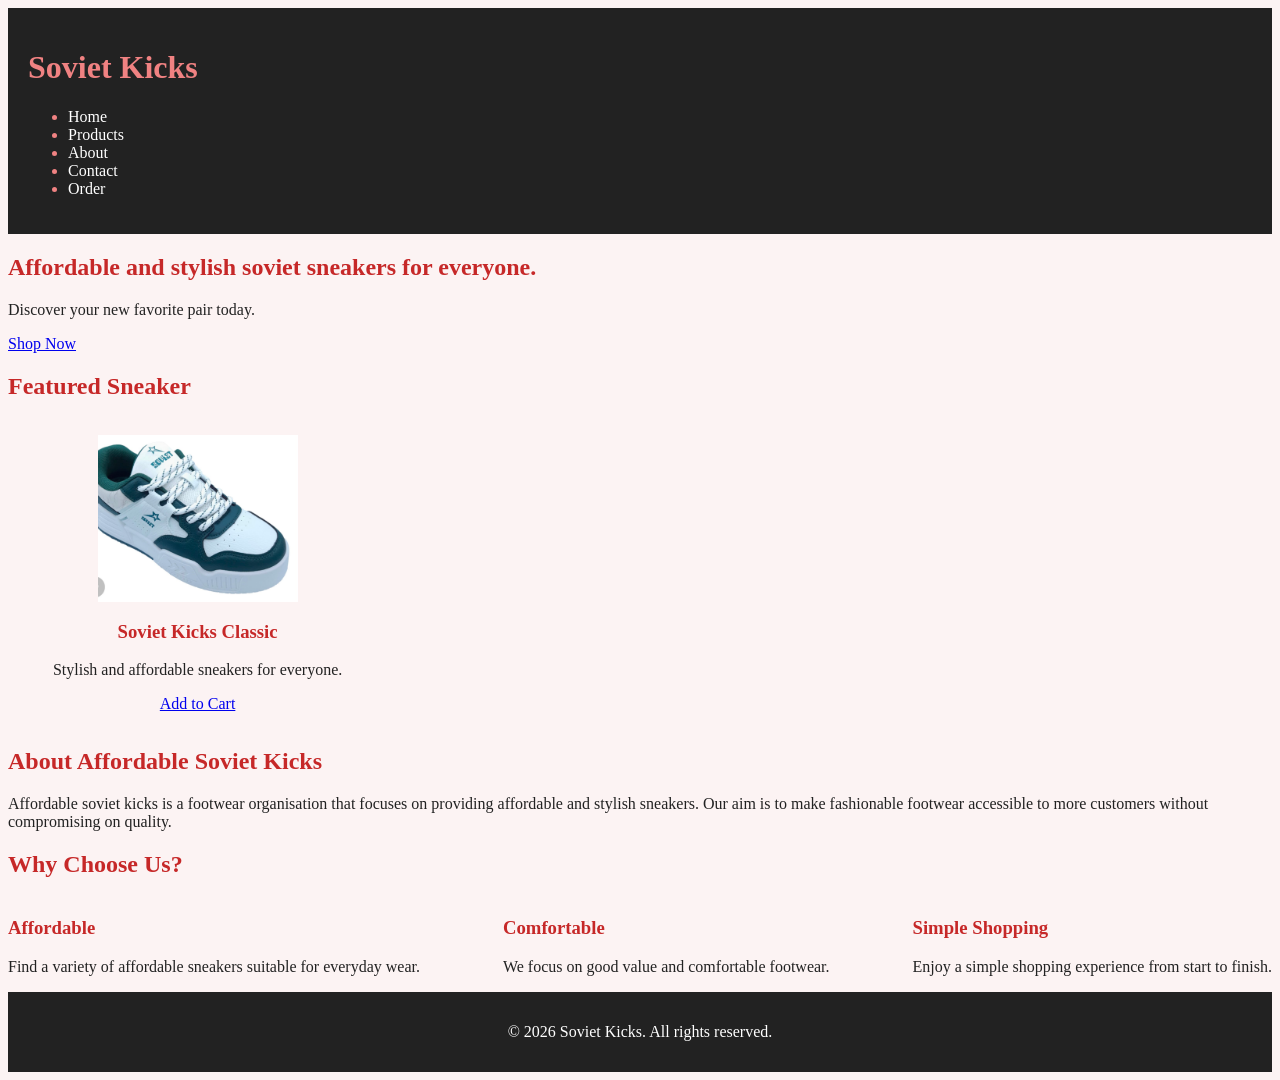
<file: index.html>
<!DOCTYPE html>
<html lang="en">
<head>
    <meta charset="UTF-8">
    <meta name="viewport" content="width=device-width, initial-scale=1.0">
    <title>Home | Soviet Kicks</title>
    <link rel="stylesheet" href="css/style.css">
</head>
<body>

    <header>
        <div class="container header-box">
            <h1 class="logo">Soviet Kicks</h1>
            <nav>
                <ul>
                    <li><a href="index.html">Home</a></li>
                    <li><a href="products.html">Products</a></li>
                    <li><a href="about.html">About</a></li>
                    <li><a href="contact.html">Contact</a></li>
                    <li><a href="order.html">Order</a></li>
                </ul>
            </nav>
        </div>
    </header>

    <section class="hero">
        <div class="container">
            <h2>Affordable and stylish soviet sneakers for everyone.</h2>
            <p>Discover your new favorite pair today.</p>
            <a href="products.html" class="btn">Shop Now</a>
        </div>
    </section>

    <section class="section-padding">
        <div class="container">
            <h2 class="section-title">Featured Sneaker</h2>
            <div class="product-box">
                <img src="images/soviet-kicks.jpg.jpeg" alt="Soviet Kicks Classic Sneaker">
                <h3>Soviet Kicks Classic</h3>
                <p>Stylish and affordable sneakers for everyone.</p>
                <a href="order.html" class="btn">Add to Cart</a>
            </div>
        </div>
    </section>

    <section class="section-padding bg-white">
        <div class="container">
            <h2 class="section-title">About Affordable Soviet Kicks</h2>
            <p>Affordable soviet kicks is a footwear organisation that focuses on providing affordable and stylish sneakers. Our aim is to make fashionable footwear accessible to more customers without compromising on quality.</p>
        </div>
    </section>

    <section class="section-padding">
        <div class="container">
            <h2 class="section-title">Why Choose Us?</h2>
            <div class="flex-row">
                <div class="feature-box">
                    <h3>Affordable</h3>
                    <p>Find a variety of affordable sneakers suitable for everyday wear.</p>
                </div>
                <div class="feature-box">
                    <h3>Comfortable</h3>
                    <p>We focus on good value and comfortable footwear.</p>
                </div>
                <div class="feature-box">
                    <h3>Simple Shopping</h3>
                    <p>Enjoy a simple shopping experience from start to finish.</p>
                </div>
            </div>
        </div>
    </section>

    <footer>
        <div class="container">
            <p>&copy; 2026 Soviet Kicks. All rights reserved.</p>
        </div>
    </footer>

</body>
</html>
</file>
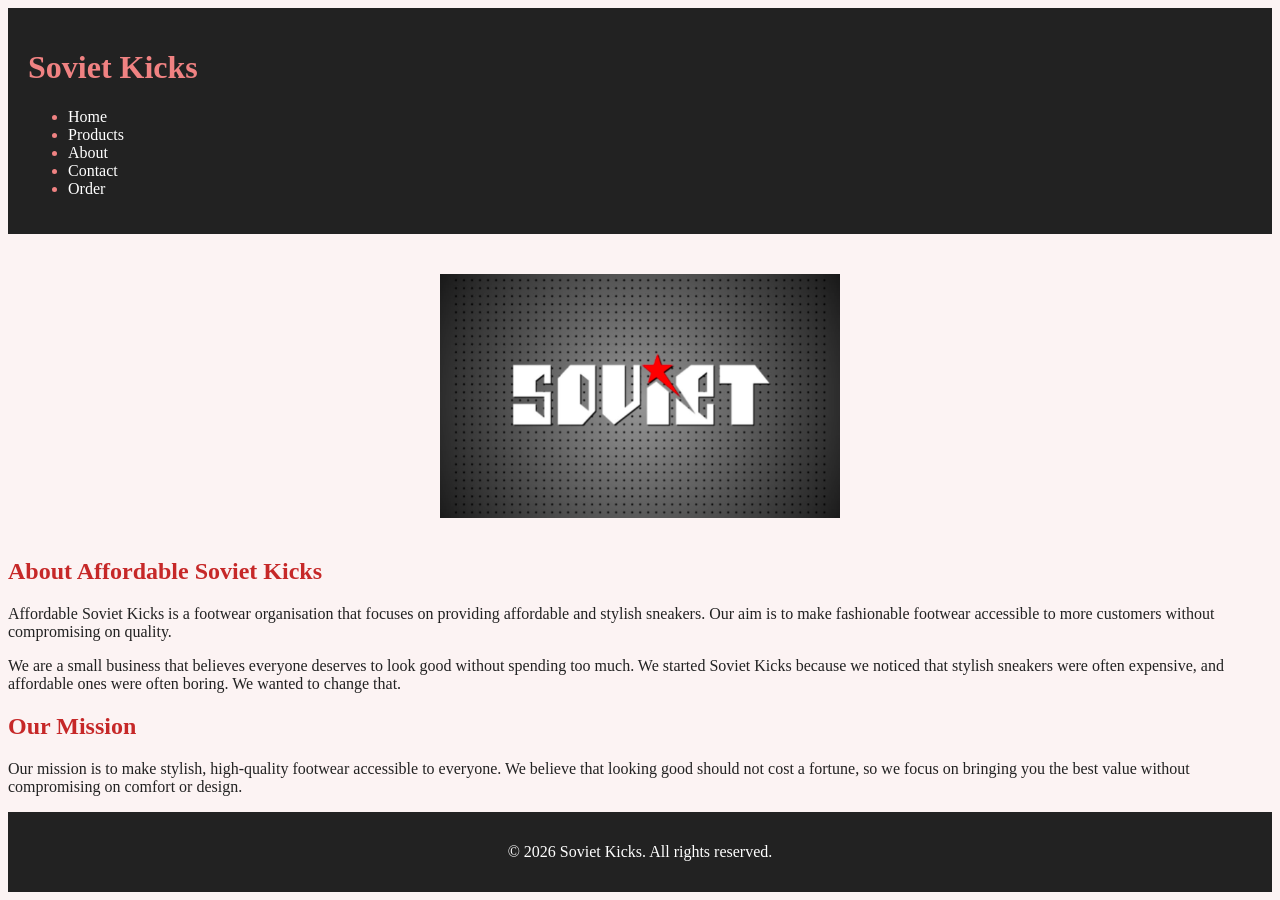
<file: about.html>
<!DOCTYPE html>
<html lang="en">
<head>
    <meta charset="UTF-8">
    <meta name="viewport" content="width=device-width, initial-scale=1.0">
    <title>About Us | Soviet Kicks</title>
    <link rel="stylesheet" href="css/style.css">
</head>
<body>

    <header>
        <div class="container header-box">
            <h1 class="logo">Soviet Kicks</h1>
            <nav>
                <ul>
                    <li><a href="index.html">Home</a></li>
                    <li><a href="products.html">Products</a></li>
                    <li><a href="about.html">About</a></li>
                    <li><a href="contact.html">Contact</a></li>
                    <li><a href="order.html">Order</a></li>
                </ul>
            </nav>
        </div>
    </header>

    <section class="section-padding">
        <div class="container">
            
            <!-- Logo -->
            <div class="about-logo">
                <img src="images/SOVIET.jpeg" alt="Soviet Kicks Logo">
            </div>

            <!-- About Content -->
            <h2 class="section-title">About Affordable Soviet Kicks</h2>
            <p>Affordable Soviet Kicks is a footwear organisation that focuses on providing affordable and stylish sneakers. Our aim is to make fashionable footwear accessible to more customers without compromising on quality.</p>
            <p>We are a small business that believes everyone deserves to look good without spending too much. We started Soviet Kicks because we noticed that stylish sneakers were often expensive, and affordable ones were often boring. We wanted to change that.</p>

            <!-- Mission Section -->
            <h2 class="section-title">Our Mission</h2>
            <p>Our mission is to make stylish, high-quality footwear accessible to everyone. We believe that looking good should not cost a fortune, so we focus on bringing you the best value without compromising on comfort or design.</p>

        </div>
    </section>

    <footer>
        <div class="container">
            <p>&copy; 2026 Soviet Kicks. All rights reserved.</p>
        </div>
    </footer>

</body>
</html>                                                                                                                                                                                                                                                                                                                                                                                                                                                                                                                                                                                                                                                                                                                                                                                                                                                                                                                                                                                                                                                                                                                                                                                                              <!DOCTYPE html>
</file>
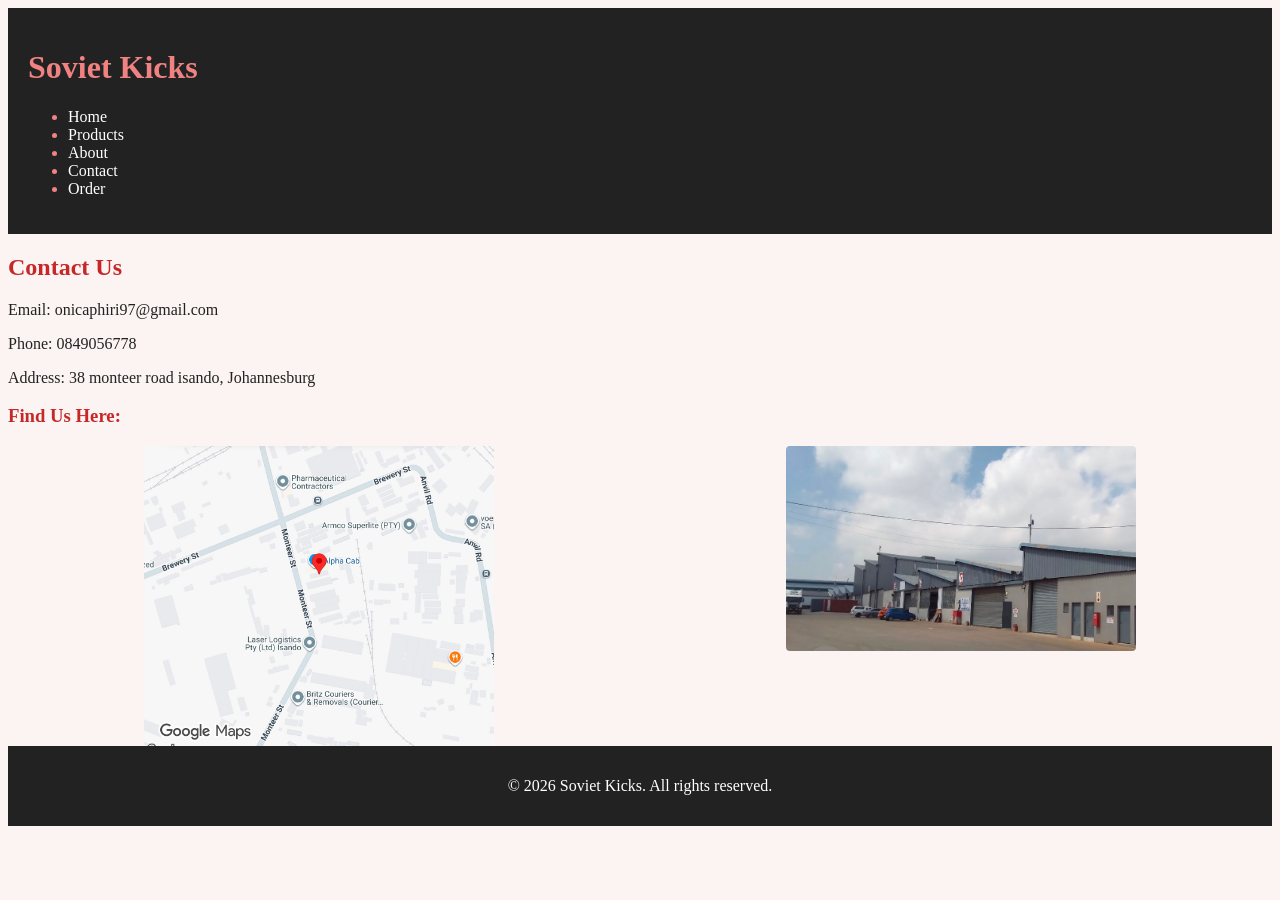
<file: contact.html>
<!DOCTYPE html>
<html lang="en">
<head>
    <meta charset="UTF-8">
    <meta name="viewport" content="width=device-width, initial-scale=1.0">
    <title>Contact Us | Soviet Kicks</title>
    <link rel="stylesheet" href="css/style.css">
</head>
<body>

    <header>
        <div class="container header-box">
            <h1 class="logo">Soviet Kicks</h1>
            <nav>
                <ul>
                    <li><a href="index.html">Home</a></li>
                    <li><a href="products.html">Products</a></li>
                    <li><a href="about.html">About</a></li>
                    <li><a href="contact.html">Contact</a></li>
                    <li><a href="order.html">Order</a></li>
                </ul>
            </nav>
        </div>
    </header>

           <section class="section-padding">
        <div class="container">
            <h2 class="section-title">Contact Us</h2>
            <p>Email: onicaphiri97@gmail.com</p>
            <p>Phone: 0849056778</p>
            <p>Address: 38 monteer road isando, Johannesburg</p>
            <h3>Find Us Here:</h3>
            <div class="flex-row">
                <div class="map-box">
                    <img src="images/map 1.jpeg" alt="Store Location Map 1">
                </div>
                <div class="map-box">
                    <img src="images/map 2.jpeg" alt="Store Location Map 2">
                </div>
            </div>
        </div>
    </section>
        </div>
    </section>

    <footer>
        <div class="container">
            <p>&copy; 2026 Soviet Kicks. All rights reserved.</p>
        </div>
    </footer>

</body>
</file>
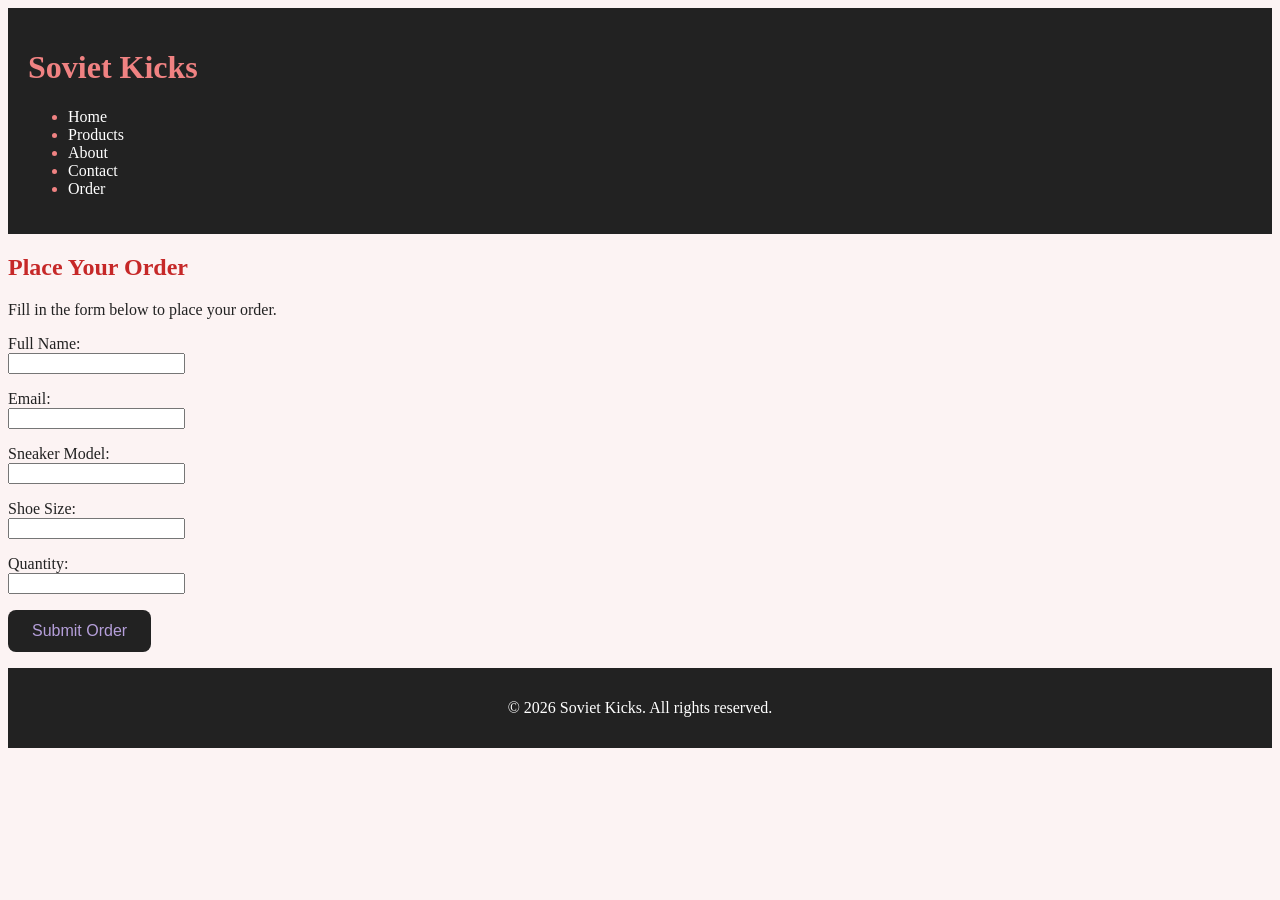
<file: order.html>
<!DOCTYPE html>
<html lang="en">
<head>
    <meta charset="UTF-8">
    <meta name="viewport" content="width=device-width, initial-scale=1.0">
    <title>Order | Soviet Kicks</title>
    <link rel="stylesheet" href="css/style.css">
</head>
<body>

    <header>
        <div class="container header-box">
            <h1 class="logo">Soviet Kicks</h1>
            <nav>
                <ul>
                    <li><a href="index.html">Home</a></li>
                    <li><a href="products.html">Products</a></li>
                    <li><a href="about.html">About</a></li>
                    <li><a href="contact.html">Contact</a></li>
                    <li><a href="order.html">Order</a></li>
                </ul>
            </nav>
        </div>
    </header>

    <section class="section-padding">
        <div class="container">
            <h2 class="section-title">Place Your Order</h2>
            <p>Fill in the form below to place your order.</p>
            <form>
                <p><label>Full Name:</label><br><input type="text" name="name"></p>
                <p><label>Email:</label><br><input type="email" name="email"></p>
                <p><label>Sneaker Model:</label><br><input type="text" name="model"></p>
                <p><label>Shoe Size:</label><br><input type="text" name="size"></p>
                <p><label>Quantity:</label><br><input type="number" name="quantity"></p>
                <p><button type="submit" class="btn">Submit Order</button></p>
            </form>
        </div>
    </section>

    <footer>
        <div class="container">
            <p>&copy; 2026 Soviet Kicks. All rights reserved.</p>
        </div>
    </footer>

</body>
</html>
</file>
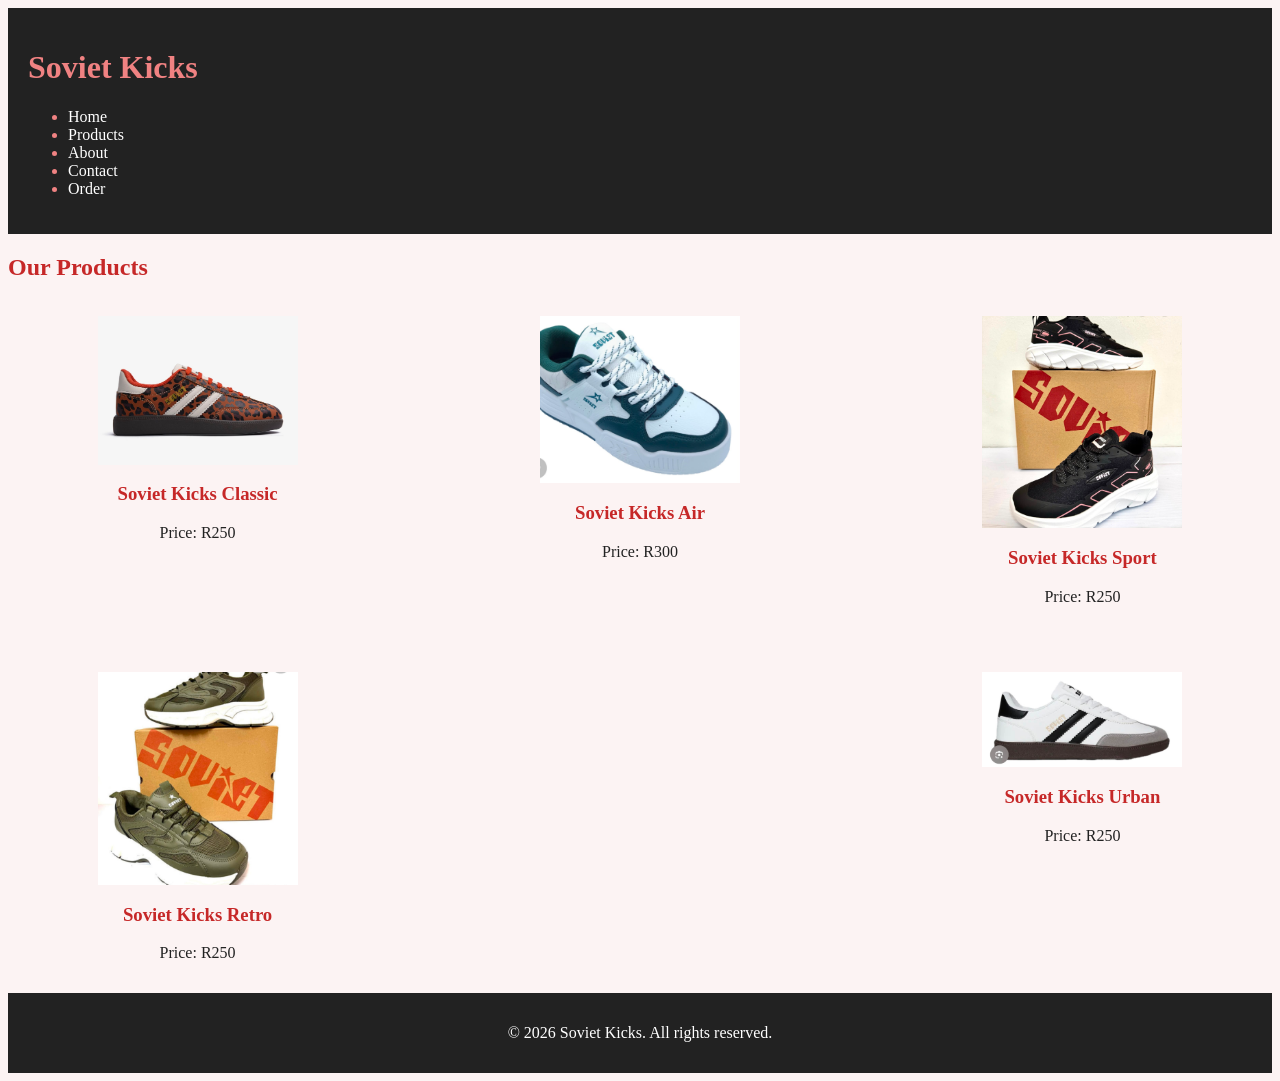
<file: products.html>
<!DOCTYPE html>
<html lang="en">
<head>
    <meta charset="UTF-8">
    <meta name="viewport" content="width=device-width, initial-scale=1.0">
    <title>Products | Soviet Kicks</title>
    <link rel="stylesheet" href="css/style.css">
</head>
<body>

    <header>
        <div class="container header-box">
            <h1 class="logo">Soviet Kicks</h1>
            <nav>
                <ul>
                    <li><a href="index.html">Home</a></li>
                    <li><a href="products.html">Products</a></li>
                    <li><a href="about.html">About</a></li>
                    <li><a href="contact.html">Contact</a></li>
                    <li><a href="order.html">Order</a></li>
                </ul>
            </nav>
        </div>
    </header>

    <section class="section-padding">
        <div class="container">
            <h2 class="section-title">Our Products</h2>
            <div class="flex-row">
                <div class="product-box">
                    <img src="images/SOV 9.jpeg" alt="Soviet Kicks Classic">
                    <h3>Soviet Kicks Classic</h3>
                    <p>Price: R250</p>
                </div>
                <div class="product-box">
                    <img src="images/soviet-kicks.jpg.jpeg" alt="Soviet Kicks Air">
                    <h3>Soviet Kicks Air</h3>
                    <p>Price: R300</p>
                </div>
                <div class="product-box">
                    <img src="images/SOVIE 5.jpeg" alt="Soviet Kicks Sport">
                    <h3>Soviet Kicks Sport</h3>
                    <p>Price: R250</p>
                </div>
                <div class="product-box">
                    <img src="images/SOVIE SH 4.jpeg" alt="Soviet Kicks Retro">
                    <h3>Soviet Kicks Retro</h3>
                    <p>Price: R250</p>
                </div>
                <div class="product-box">
                    <img src="images/SOVIET 6.jpeg" alt="Soviet Kicks Urban">
                    <h3>Soviet Kicks Urban</h3>
                    <p>Price: R250</p>
                </div>
            </div>
        </div>
    </section>

    <footer>
        <div class="container">
            <p>&copy; 2026 Soviet Kicks. All rights reserved.</p>
        </div>
    </footer>

</body>
</html>
</file>
<file: css/style.css>
.product-card {
    border: 2px solid #ddd;
    border-radius: 15px;
    padding: 20px;
    margin: 20px auto;
    max-width: 400px;
    text-align: center;
}

button {
    background-color: #222;
    color: rgb(181, 159, 218);
    border: none;
    padding: 12px 24px;
    border-radius: 8px;
    font-size: 16px;
    cursor: pointer;
}

body {
    background-color: #eb93931a;
    color: #222;
}

header {
    background-color: #222;
    color: rgb(240, 130, 130);
    padding: 20px;
}

nav a {
    color: white;
    text-decoration: none;
    margin-right: 15px;
}

h2, h3 {
    color: #c62828;
}

footer {
    background-color: #222;
    color: white;
    padding: 15px;
    text-align: center;
}
/* Make all images responsive */
img {
    max-width: 100%;
    height: auto;
    display: block;
    margin: 0 auto;
}
.product-box img {
    width: 100%;
    max-width: 300px;
    height: auto;
}
/* Product box styling */
.product-box {
    text-align: center;
    width: 30%;
    padding: 15px;
    box-sizing: border-box;
}

.product-box img {
    width: 100%;
    max-width: 200px;
    height: auto;
    margin-bottom: 10px;
    display: block;
    margin-left: auto;
    margin-right: auto;
}

/* Flex row layout */
.flex-row {
    display: flex;
    flex-wrap: wrap;
    justify-content: space-between;
    gap: 20px;
}
/* Map images side by side */
.map-box {
    width: 40%;
    text-align: center;
    margin: 0 auto;
}

.map-box img {
    width: 100%;
    max-width: 350px;
    height: auto;
    border-radius: 4px;
}
/* About page logo */
.about-logo {
    text-align: center;
    margin-top: 40px;
    margin-bottom: 40px;
}

.about-logo img {
    max-width: 400px;
    width: 100%;
    height: auto;
    display: block;
    margin: 0 auto;
}
/* Map images side by side */
.map-box {
    width: 40%;
    text-align: center;
    margin: 0 auto;
}

.map-box img {
    width: 100%;
    max-width: 350px;
    height: auto;
    border-radius: 4px;
}

/* About page logo */
.about-logo {
    text-align: center;
    margin-top: 40px;
    margin-bottom: 40px;
}

.about-logo img {
    max-width: 400px;
    width: 100%;
    height: auto;
    display: block;
    margin: 0 auto;
}

/* Responsive rules for mobile */
@media screen and (max-width: 768px) {
    .product-box {
        width: 100%;
    }
    
    .product-box img {
        max-width: 100%;
    }
    
    .map-box {
        width: 100%;
    }
    
    .map-box img {
        max-width: 100%;
    }
}/* pseudo-classes for interactive 
elements*/

nav a:hover {
    color: #c0392b;
}
button:hover {
    background-color: #a93226;
}
input:focus
    textarea:focus {
        outline: 2px solid #c0392b;
    }
</file>
